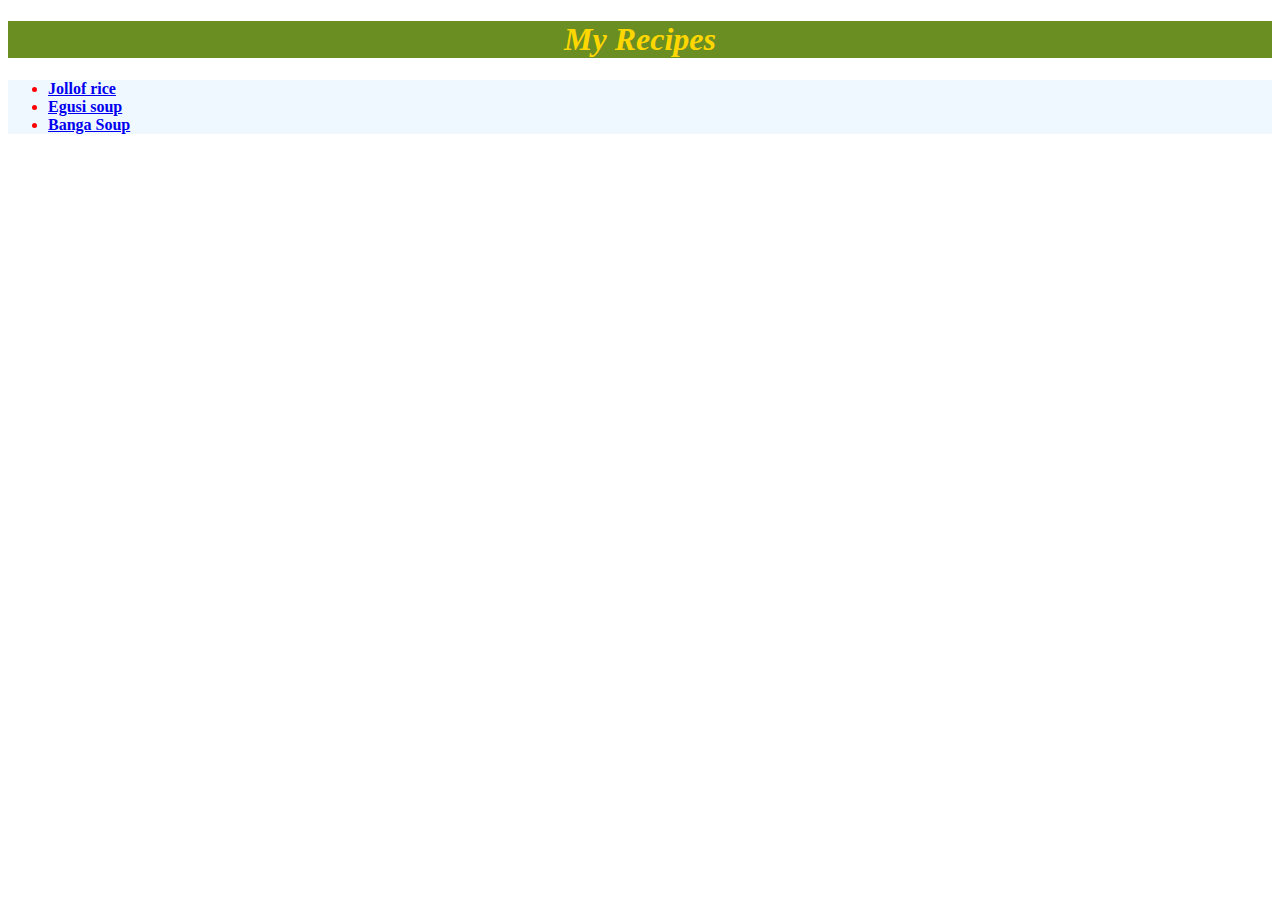
<file: index.html>
<!DOCTYPE html>
<html lang="en">
<head>
    <meta charset="UTF-8">
    <meta name="viewport" content="width=device-width, initial-scale=1.0">
    <title>Recipes</title>
    <link rel="stylesheet" href="./my-recipes/styles.css">
</head>
<body>
    <h1 class="main">My Recipes</h1>
    <div id="meals">
      <ul>
       <li><a href="./my-recipes/jollof.html">Jollof rice</a></li>
       <li><a href="./my-recipes/egusi.html">Egusi soup</a></li>
       <li><a href="./my-recipes/banga.html">Banga Soup</a></li>
      </ul>
    </div>
</body>
</html>
</file>
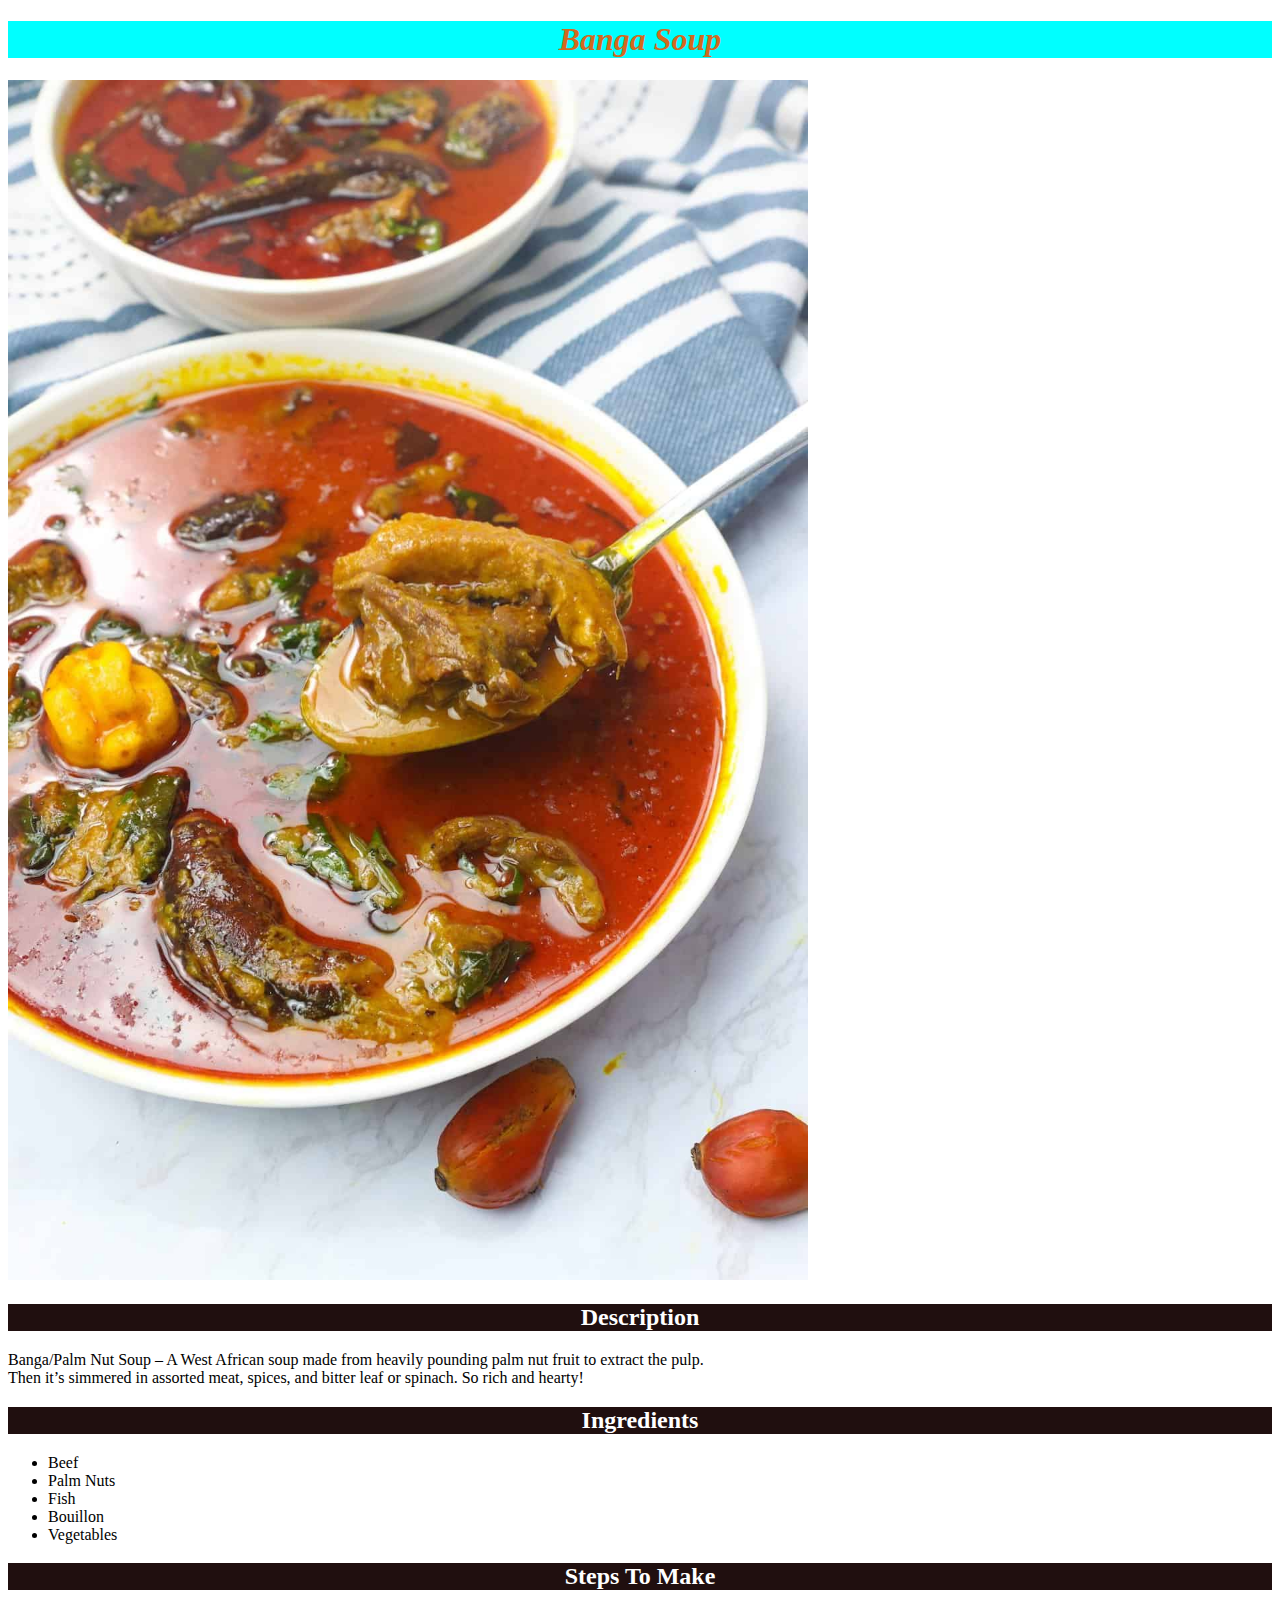
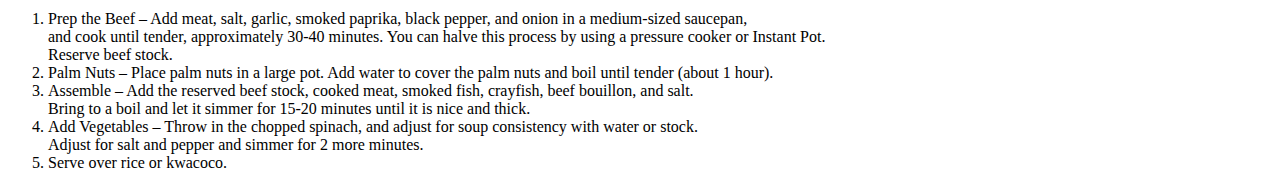
<file: my-recipes/banga.html>
<!DOCTYPE html>
<html lang="en">
<head>
    <meta charset="UTF-8">
    <meta name="viewport" content="width=device-width, initial-scale=1.0">
    <title>Banga Soup</title>
    <link rel="stylesheet" href="styles.css">
</head>
<!-- this is the code of my page Banga soup -->
<body>
    <h1>Banga Soup</h1>
    <div>
     <img class="images" src="./images/banga.jpg" alt="A picture of banga soup ">
    </div>
    <h2>Description</h2>
    Banga/Palm Nut Soup – A West African soup made from heavily pounding palm nut fruit to extract the pulp. <br>
    Then it’s simmered in assorted meat, spices, and bitter leaf or spinach. So rich and hearty!
    <h2>Ingredients</h2>
    <ul>
        <li>Beef</li>
        <li>Palm Nuts</li>
        <li>Fish</li>
        <li>Bouillon</li>
        <li>Vegetables</li>
    </ul>
    <h2>Steps To Make</h2>
    <ol>
        <li>Prep the Beef – Add meat, salt, garlic, smoked paprika, black pepper, and onion in a medium-sized saucepan, <br>
            and cook until tender, approximately 30-40 minutes. You can halve this process by using a pressure cooker or Instant Pot. <br>
            Reserve beef stock.</li>
        <li>Palm Nuts – Place palm nuts in a large pot. Add water to cover the palm nuts and boil until tender (about 1 hour). <br>
        </li>
        <li>Assemble – Add the reserved beef stock, cooked meat, smoked fish, crayfish, beef bouillon, and salt. <br>
            Bring to a boil and let it simmer for 15-20 minutes until it is nice and thick.</li>    
        <li>Add Vegetables – Throw in the chopped spinach, and adjust for soup consistency with water or stock. <br>
            Adjust for salt and pepper and simmer for 2 more minutes. </li>
        <li>Serve over rice or kwacoco.</li>        
    </ol>
</body>
</html>
</file>
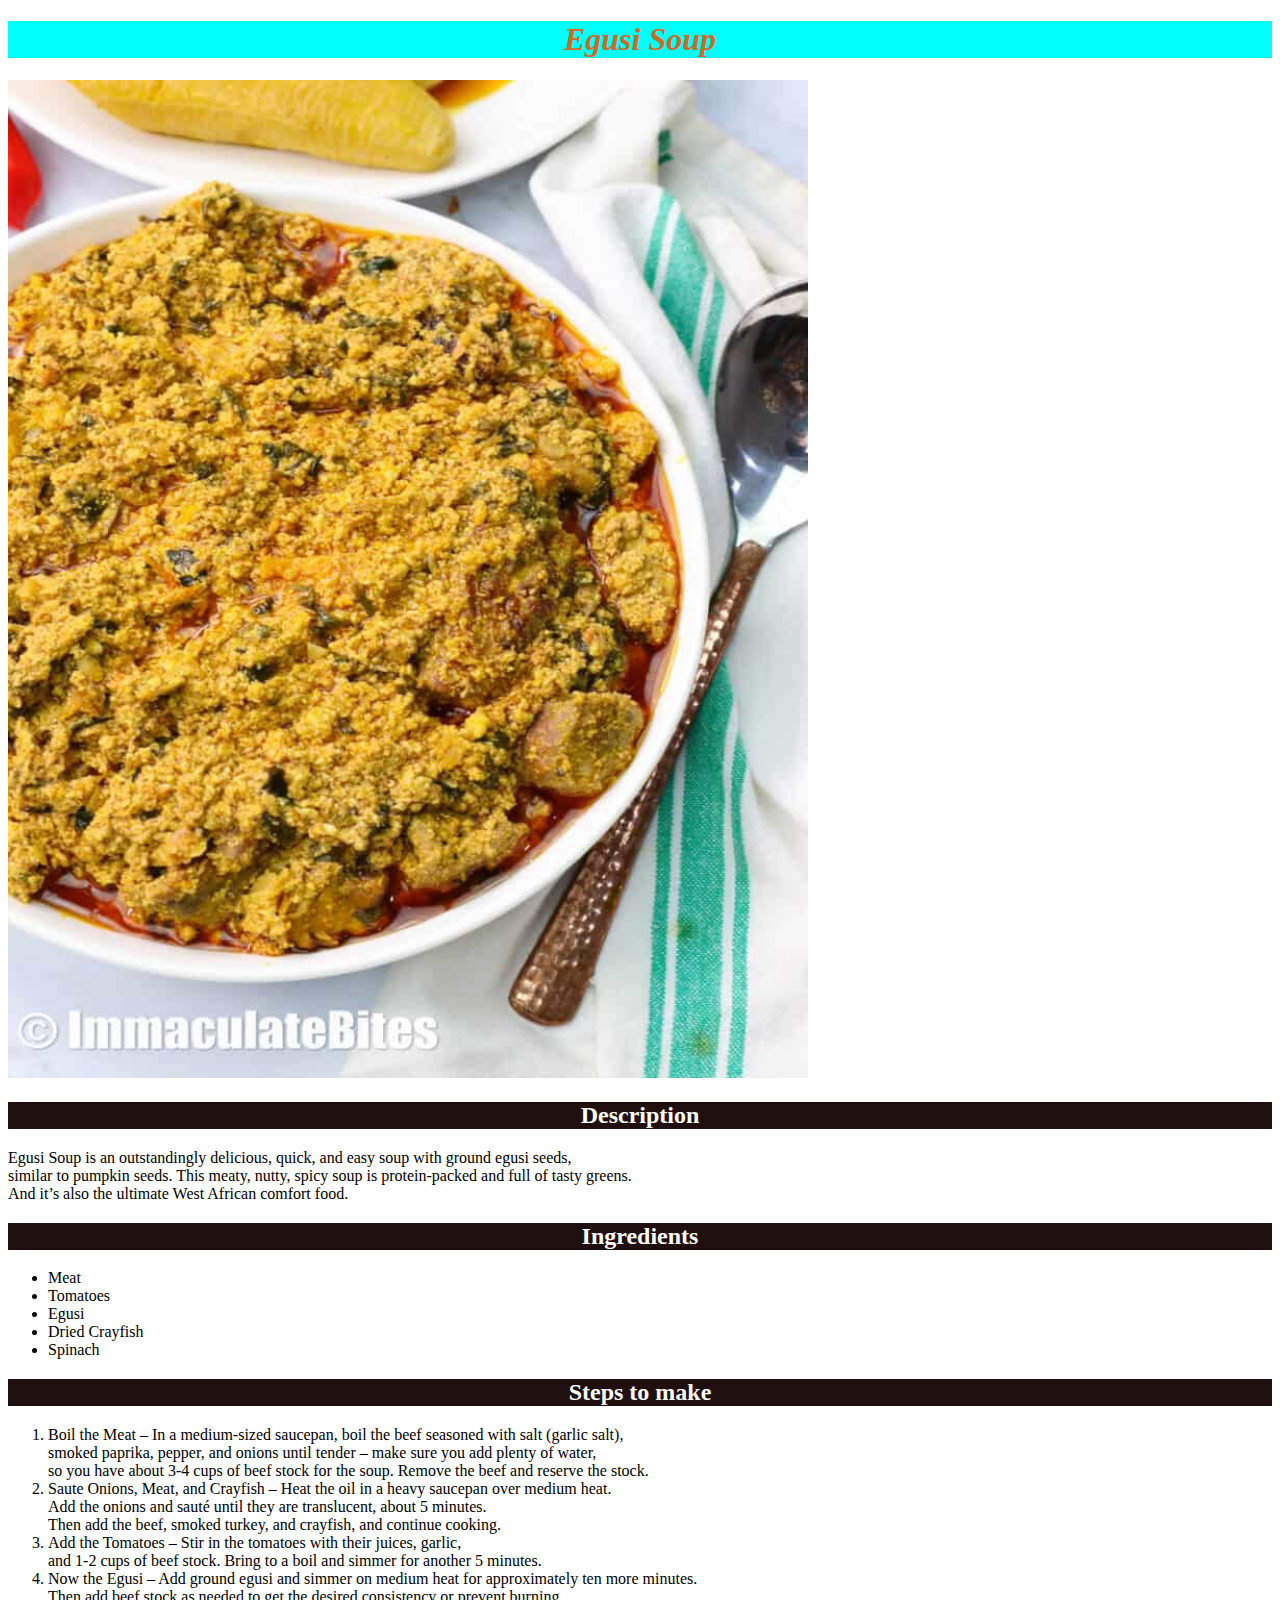
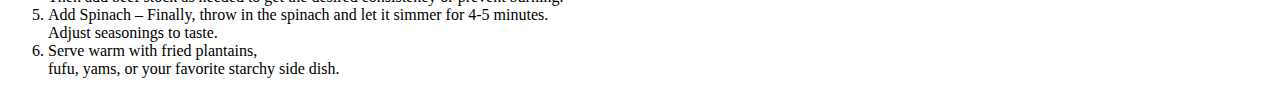
<file: my-recipes/egusi.html>
<!DOCTYPE html>
<html lang="en">
<head>
    <meta charset="UTF-8">
    <meta name="viewport" content="width=device-width, initial-scale=1.0">
    <title>Egusi</title>
    <link rel="stylesheet" href="styles.css">
</head>
<!-- This is the code of the egusi soup recipe -->
<body>
    <h1>Egusi Soup</h1>
    <div>
      <img class="images" src="./images/egusi.jpg" alt="A picture Of Egusi Soup">
    </div>
    <h2>Description</h2> 
    Egusi Soup is an outstandingly delicious, quick, and easy soup with ground egusi seeds,<br>
    similar to pumpkin seeds. This meaty, nutty, spicy soup is protein-packed and full of tasty greens. <br>
    And it’s also the ultimate West African comfort food.
    <h2>Ingredients</h2>
    
    <ul>
        <li>Meat</li>
        <li>Tomatoes</li>
        <li>Egusi</li>
        <li>Dried Crayfish</li>
        <li>Spinach</li>
    </ul>
    <h2>Steps to make</h2>
    <ol>
        <li>Boil the Meat – In a medium-sized saucepan, boil the beef seasoned with salt (garlic salt), <br>
            smoked paprika, pepper, and onions until tender – make sure you add plenty of water, <br>
            so you have about 3-4 cups of beef stock for the soup. Remove the beef and reserve the stock.</li>
        <li>Saute Onions, Meat, and Crayfish – Heat the oil in a heavy saucepan over medium heat. <br>
            Add the onions and sauté until they are translucent, about 5 minutes. <br>
            Then add the beef, smoked turkey, and crayfish, and continue cooking.</li>
        <li>Add the Tomatoes – Stir in the tomatoes with their juices, garlic, <br>
            and 1-2 cups of beef stock. Bring to a boil and simmer for another 5 minutes.</li>
        <li>Now the Egusi – Add ground egusi and simmer on medium heat for approximately ten more minutes. <br>
            Then add beef stock as needed to get the desired consistency or prevent burning.</li> 
        <li>Add Spinach – Finally, throw in the spinach and let it simmer for 4-5 minutes. <br>
            Adjust seasonings to taste.</li>    
        <li>Serve warm with fried plantains, <br>
            fufu, yams, or your favorite starchy side dish.</li>              
    </ol>
</body>
</html>
</file>
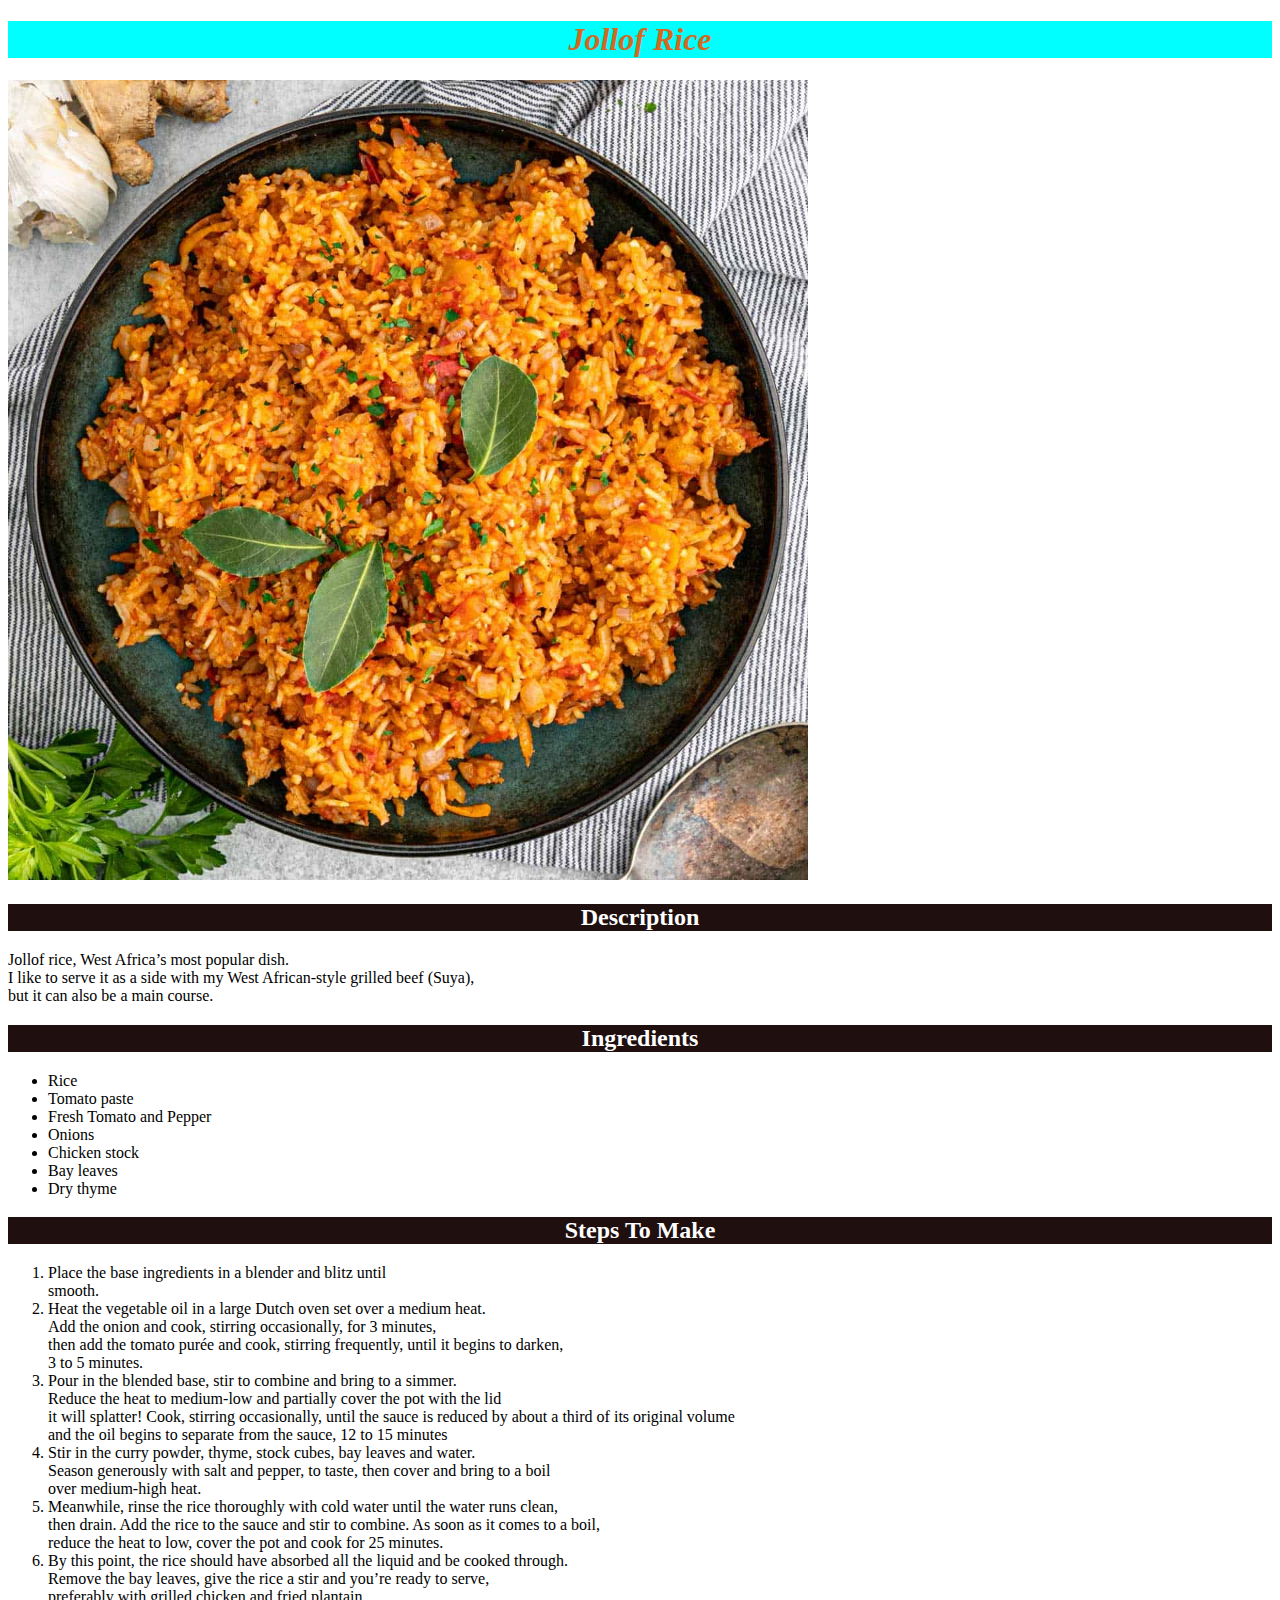
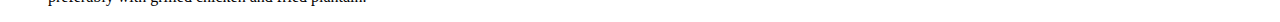
<file: my-recipes/jollof.html>
<!DOCTYPE html>
<html lang="en">
<head>
    <meta charset="UTF-8">
    <meta name="viewport" content="width=device-width, initial-scale=1.0">
    <title>Jollof</title>
    <link rel="stylesheet" href="styles.css">
</head>
<!-- this code is for jollof recipe -->
<body>
    <h1>Jollof Rice</h1>
    <div>
      <img class="images" src="./images/jollof.jpg" alt="A plate of jollof">
    </div>
     <h2>Description</h2>
      Jollof rice, West Africa’s most popular dish.<br>
      I like to serve it as a side with my West African-style grilled beef (Suya),<br> 
      but it can also be a main course.
      <h2>Ingredients</h2>
      <ul> 
        <li>Rice</li>
        <li>Tomato paste</li>
        <li>Fresh Tomato and Pepper</li>
        <li>Onions</li>
        <li>Chicken stock</li>
        <li>Bay leaves</li>
        <li>Dry thyme</li>
      </ul>
        <h2>Steps To Make</h2>
      <ol>
        <li>Place the base ingredients in a blender and blitz until <br> smooth.

        </li>
        <li>Heat the vegetable oil in a large Dutch oven set over a medium heat.<br>
             Add the onion and cook, stirring occasionally, for 3 minutes,<br>
              then add the tomato purée and cook, stirring frequently, until it begins to darken,<br>
             3 to 5 minutes.</li>
         <li>Pour in the blended base, stir to combine and bring to a simmer.<br>
             Reduce the heat to medium-low and partially cover the pot with the lid <br>
             it will splatter! Cook, stirring occasionally, until the sauce is reduced by about a third of its original volume <br>
             and the oil begins to separate from the sauce, 12 to 15 minutes</li>
        <li>Stir in the curry powder, thyme, stock cubes, bay leaves and water. <br>
            Season generously with salt and pepper, to taste, then cover and bring to a boil <br>
            over medium-high heat.</li>
        <li>Meanwhile, rinse the rice thoroughly with cold water until the water runs clean, <br>
            then drain. Add the rice to the sauce and stir to combine. As soon as it comes to a boil, <br>
            reduce the heat to low, cover the pot and cook for 25 minutes.</li>
        <li>By this point, the rice should have absorbed all the liquid and be cooked through. <br>
            Remove the bay leaves, give the rice a stir and you’re ready to serve, <br>
            preferably with grilled chicken and fried plantain.</li>    
      </ol>

</body>
</html>
</file>
<file: my-recipes/styles.css>
.main {
    background-color: olivedrab;
    color: gold;
    font-style: italic;
    font-weight: bolder;
    text-align: center;
}
#meals  {
    color: red;
    font-size: medium;
    background-color: aliceblue;
    font-weight: 700;
}

h1 {
   background-color: aqua;
   color: chocolate;
   font-weight: bold;
   font-style: oblique;
   text-align: center;
}
.images {
    width: 800px;
    height: auto;
} 
h2{
    background-color: rgb(32, 15, 15);
    color: white;
    text-align: center;

}
</file>
